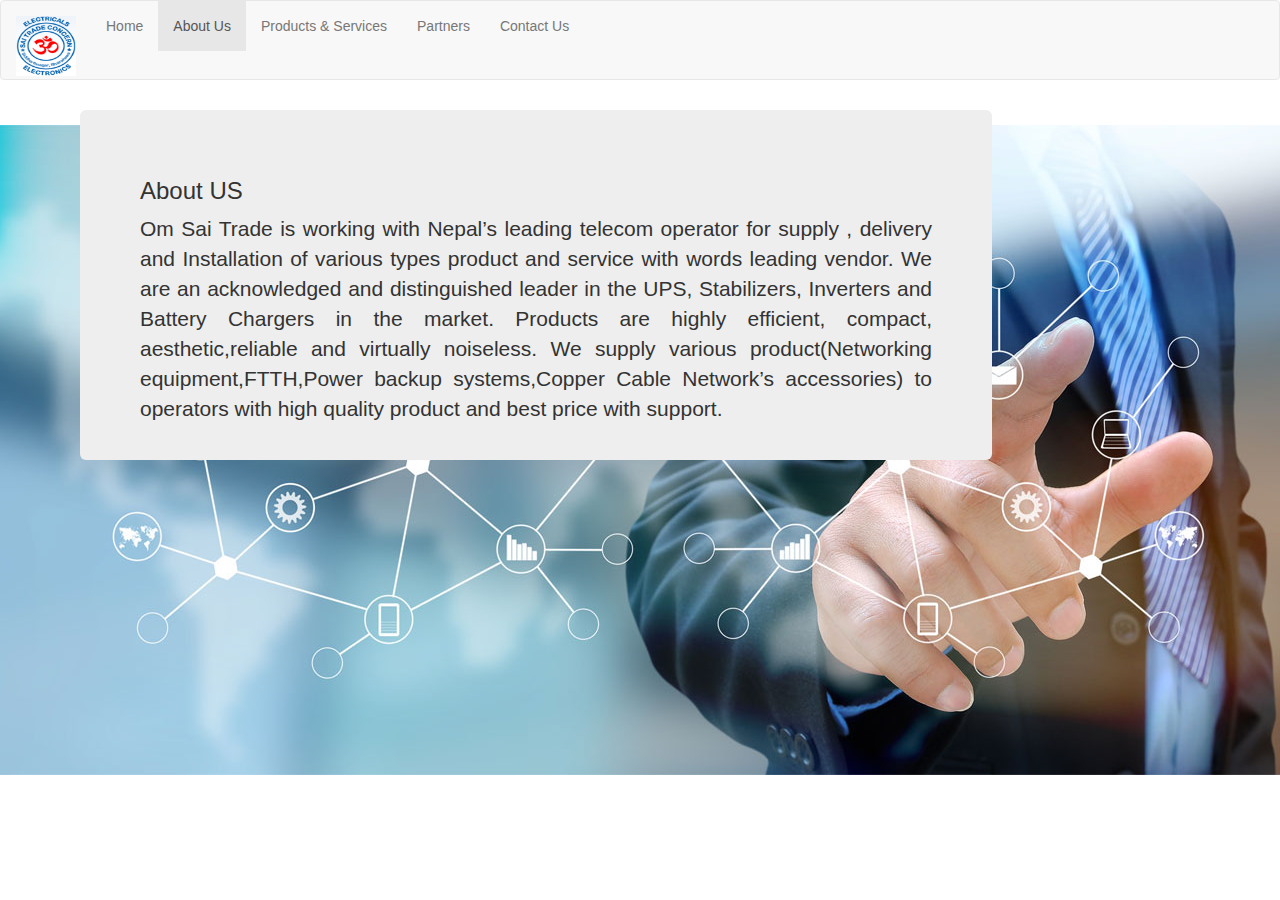
<file: about.html>
<!doctype html>
<html lang="en">
  <head>
    <!-- Required meta tags -->
    <meta charset="utf-8">
    <meta name="viewport" content="width=device-width, initial-scale=1">

    <!-- Custom CSS -->
  <link rel="stylesheet" href="css/style.css"/>

    <!-- Bootstrap CSS -->
    <link rel="stylesheet" href="https://maxcdn.bootstrapcdn.com/bootstrap/3.4.0/css/bootstrap.min.css">
  <script src="https://ajax.googleapis.com/ajax/libs/jquery/3.3.1/jquery.min.js"></script>
  <script src="https://maxcdn.bootstrapcdn.com/bootstrap/3.4.0/js/bootstrap.min.js"></script>

      <!-- <link rel="stylesheet" href="https://stackpath.bootstrapcdn.com/bootstrap/4.3.1/css/bootstrap.min.css" integrity="sha384-ggOyR0iXCbMQv3Xipma34MD+dH/1fQ784/j6cY/iJTQUOhcWr7x9JvoRxT2MZw1T" crossorigin="anonymous"> -->

    <!-- Optional JavaScript -->
    <!-- jQuery first, then Popper.js, then Bootstrap JS -->
    <script src="https://code.jquery.com/jquery-3.3.1.slim.min.js" integrity="sha384-q8i/X+965DzO0rT7abK41JStQIAqVgRVzpbzo5smXKp4YfRvH+8abtTE1Pi6jizo" crossorigin="anonymous"></script>
    <script src="https://cdnjs.cloudflare.com/ajax/libs/popper.js/1.14.7/umd/popper.min.js" integrity="sha384-UO2eT0CpHqdSJQ6hJty5KVphtPhzWj9WO1clHTMGa3JDZwrnQq4sF86dIHNDz0W1" crossorigin="anonymous"></script>
    <script src="https://stackpath.bootstrapcdn.com/bootstrap/4.3.1/js/bootstrap.min.js" integrity="sha384-JjSmVgyd0p3pXB1rRibZUAYoIIy6OrQ6VrjIEaFf/nJGzIxFDsf4x0xIM+B07jRM" crossorigin="anonymous"></script>
    <title>Omsai Trade Concern</title>
  </head>
  <body id="about" >
    <!-- Nav Bar -->
    <nav class="navbar navbar-default">
      <div class="container-fluid">
        <div class="navbar-header">
          <a class="navbar-brand" href="#">
             <img id="logo" src="images/LOGO.gif" alt="">
           </a>

        </div>
        <ul class="nav navbar-nav">
          <li ><a href="index.html">Home</a></li>
          <li class="active"><a href="about.html">About Us</a></li>
          <li><a href="Products.html">Products & Services</a></li>
          <li><a href="partners.html">Partners</a></li>
          <li><a href="contact.html">Contact Us</a></li>
        </ul>
      </div>
    </nav>
    <div class="container">
      <div class="jumbotron">
        <h3>About US</h3>
        <p>Om Sai Trade is working with Nepal’s leading telecom operator for supply , delivery and Installation of various types product and service with words leading vendor. We are an acknowledged and distinguished leader in the UPS, Stabilizers, Inverters and Battery Chargers in the market. Products are highly efficient, compact, aesthetic,reliable and virtually noiseless. We supply various product(Networking equipment,FTTH,Power backup systems,Copper Cable Network’s accessories) to operators with high quality product and best price with support.</p>
      </div>
    </div>











    <!-- <div class="footer">
  <h2>Footer</h2>
</div> -->
  </body>
</html>
</file>
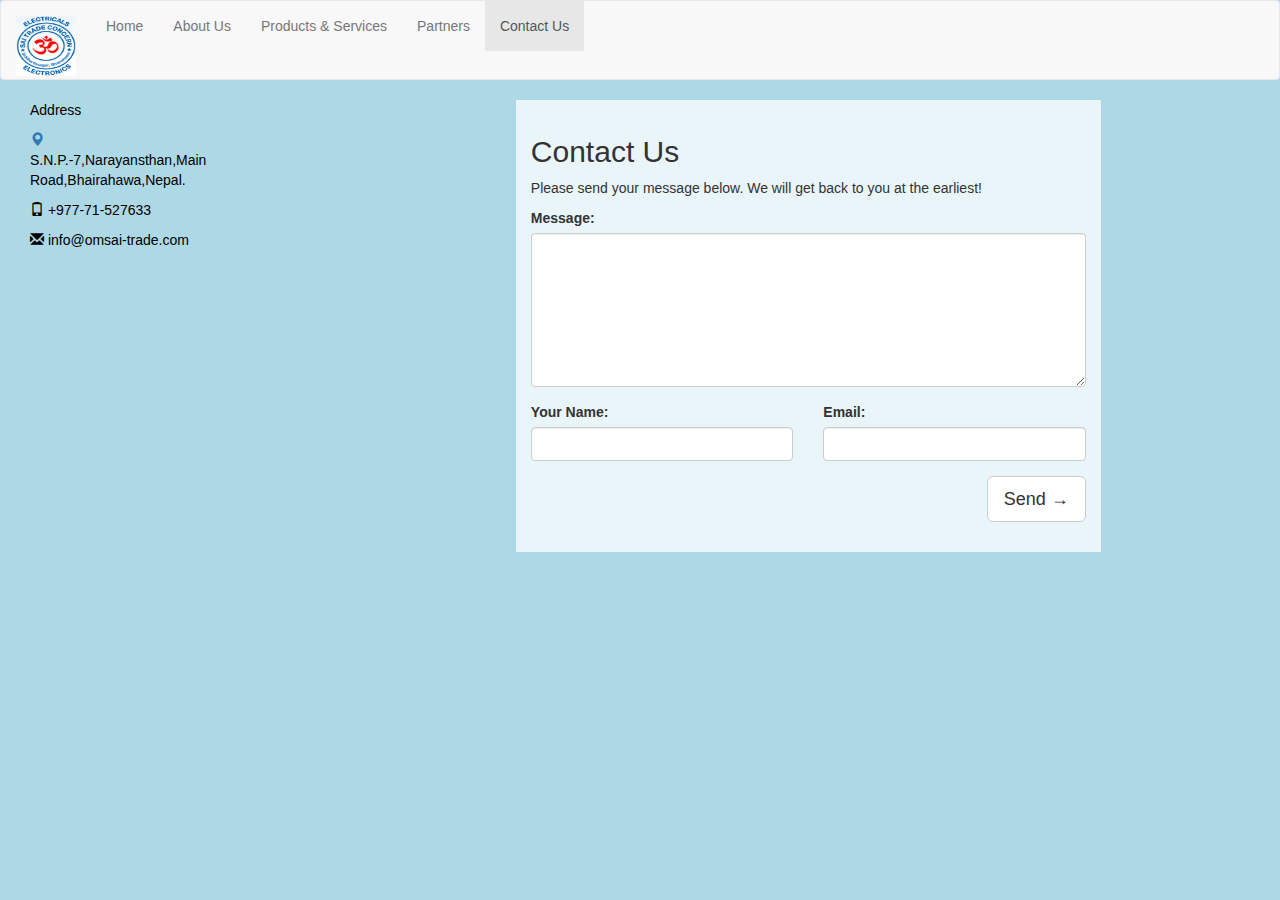
<file: contact.html>
<!DOCTYPE html>
<html>
<head>
<meta name="viewport" content="width=device-width, initial-scale=1">
<meta charset="utf-8">
<meta name="viewport" content="width=device-width, initial-scale=1">

<!-- Custom CSS -->
<link rel="stylesheet" href="css/style.css"/>

<!-- Bootstrap CSS -->
<link rel="stylesheet" href="https://maxcdn.bootstrapcdn.com/bootstrap/3.4.0/css/bootstrap.min.css">
<script src="https://ajax.googleapis.com/ajax/libs/jquery/3.3.1/jquery.min.js"></script>
<script src="https://maxcdn.bootstrapcdn.com/bootstrap/3.4.0/js/bootstrap.min.js"></script>

  <!-- <link rel="stylesheet" href="https://stackpath.bootstrapcdn.com/bootstrap/4.3.1/css/bootstrap.min.css" integrity="sha384-ggOyR0iXCbMQv3Xipma34MD+dH/1fQ784/j6cY/iJTQUOhcWr7x9JvoRxT2MZw1T" crossorigin="anonymous"> -->

<!-- Optional JavaScript -->
<!-- jQuery first, then Popper.js, then Bootstrap JS -->
 <script src="https://code.jquery.com/jquery-1.12.4.min.js" integrity="sha384-nvAa0+6Qg9clwYCGGPpDQLVpLNn0fRaROjHqs13t4Ggj3Ez50XnGQqc/r8MhnRDZ" crossorigin="anonymous"></script>
 <script src="https://cdnjs.cloudflare.com/ajax/libs/popper.js/1.14.7/umd/popper.min.js" integrity="sha384-UO2eT0CpHqdSJQ6hJty5KVphtPhzWj9WO1clHTMGa3JDZwrnQq4sF86dIHNDz0W1" crossorigin="anonymous"></script>
<script src="https://stackpath.bootstrapcdn.com/bootstrap/4.3.1/js/bootstrap.min.js" integrity="sha384-JjSmVgyd0p3pXB1rRibZUAYoIIy6OrQ6VrjIEaFf/nJGzIxFDsf4x0xIM+B07jRM" crossorigin="anonymous"></script>
<script src="form.js"></script>

</head>
<body id="contact">

<!--  Container (Contact Section) -->

<nav class="navbar navbar-default">
  <div class="container-fluid">
    <div class="navbar-header">
      <a class="navbar-brand" href="#">
         <img id="logo" src="images/LOGO.gif" alt="">
       </a>

    </div>
    <ul class="nav navbar-nav">
      <li ><a href="index.html">Home</a></li>
      <li><a href="about.html">About Us</a></li>
      <li><a href="Products.html">Products & Services</a></li>
      <li><a href="partners.html">Partners</a></li>
      <li class="active"><a href="contact.html">Contact Us</a></li>


    </ul>
  </div>
</nav>
<!--Google map-->
<!-- <div id="map-container-google-1" class="z-depth-1-half map-container" style="height: 500px">
  <h2>Find Us</h2>
  <iframe src="https://www.google.com/maps/place/Om+Sai+Trade+Concern/@27.511242,83.4514175,19.52z/data=!4m5!3m4!1s0x39969a3841151ca9:0x1bdd9414cb53159f!8m2!3d27.511311!4d83.452108?hl=en-US" frameborder="0"
    style="border:0" allowfullscreen></iframe>
</div> -->

<!--Google Maps-->
 <div id="contact" class="container-fluid bg-grey">
      <div class="col-sm-2">
        <p class="ctc">Address</p>
        <p class="ctc"><a href="https://www.google.com/maps/place/Om+Sai+Trade+Concern/@27.5113157,83.4499193,17z/data=!3m1!4b1!4m5!3m4!1s0x39969a3841151ca9:0x1bdd9414cb53159f!8m2!3d27.511311!4d83.452108?hl=en-US" target="_blank"<span class="glyphicon glyphicon-map-marker" >
 </span></a> S.N.P.-7,Narayansthan,Main Road,Bhairahawa,Nepal. </p>
        <p class="ctc"><span class="glyphicon glyphicon-phone"></span> +977-71-527633</p>
        <p class="ctc"><span class="glyphicon glyphicon-envelope"></span> info@omsai-trade.com</p>
      </div>
      <div class="container">
          <div class="row">
              <div class="col-md-6 col-md-offset-3" id="form_container">
                  <h2>Contact Us</h2>
                  <p> Please send your message below. We will get back to you at the earliest! </p>
                  <form role="form" method="post" id="reused_form">
                      <div class="row">
                          <div class="col-sm-12 form-group">
                              <label for="message"> Message:</label>
                              <textarea class="form-control" type="textarea" name="message" id="message" maxlength="6000" rows="7"></textarea>
                          </div>
                      </div>
                      <div class="row">
                          <div class="col-sm-6 form-group">
                              <label for="name"> Your Name:</label>
                              <input type="text" class="form-control" id="name" name="name" required>
                          </div>
                          <div class="col-sm-6 form-group">
                              <label for="email"> Email:</label>
                              <input type="email" class="form-control" id="email" name="email" required>
                          </div>
                      </div>
                      <div class="row">
                          <div class="col-sm-12 form-group">
                              <button type="submit" class="btn btn-lg btn-default pull-right" >Send &rarr;</button>
                          </div>
                      </div>
                  </form>
                  <div id="success_message" style="width:100%; height:100%; display:none; "> <h3>Posted your message successfully!</h3> </div>
                  <div id="error_message" style="width:100%; height:100%; display:none; "> <h3>Error</h3> Sorry there was an error sending your form. </div>
              </div>
          </div>
      </div>

  </div>
</body>
</html>
</file>
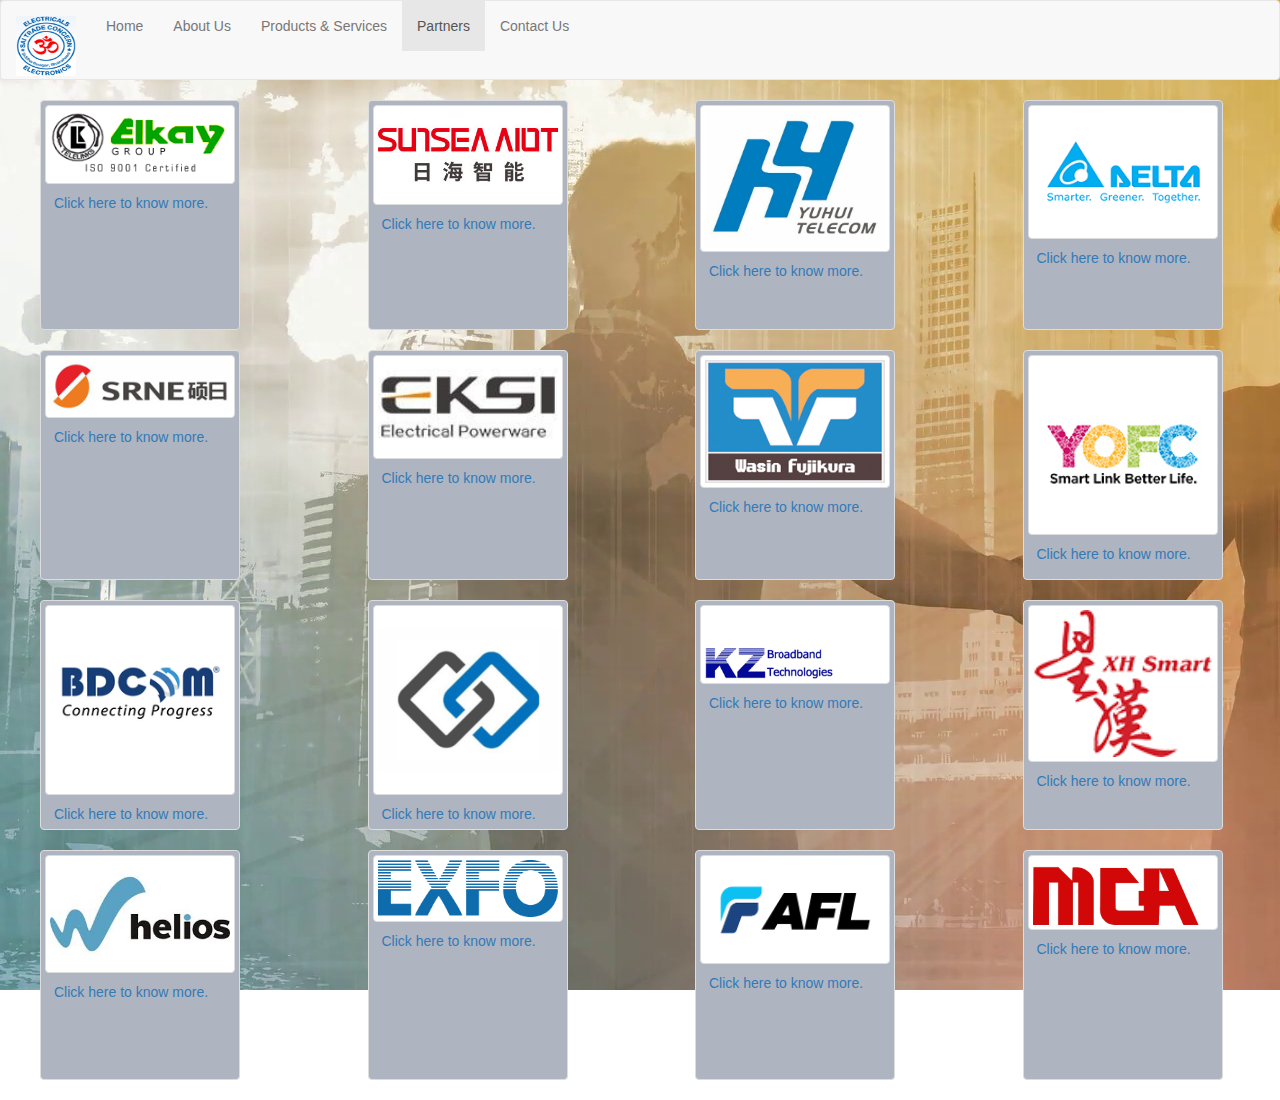
<file: partners.html>
<!doctype html>
<html lang="en">
  <head>
    <!-- Required meta tags -->
    <meta charset="utf-8">
    <meta name="viewport" content="width=device-width, initial-scale=1">

    <!-- Custom CSS -->
  <link rel="stylesheet" href="css/style.css"/>

    <!-- Bootstrap CSS -->
    <link rel="stylesheet" href="https://maxcdn.bootstrapcdn.com/bootstrap/3.4.0/css/bootstrap.min.css">
  <script src="https://ajax.googleapis.com/ajax/libs/jquery/3.3.1/jquery.min.js"></script>
  <script src="https://maxcdn.bootstrapcdn.com/bootstrap/3.4.0/js/bootstrap.min.js"></script>

      <!-- <link rel="stylesheet" href="https://stackpath.bootstrapcdn.com/bootstrap/4.3.1/css/bootstrap.min.css" integrity="sha384-ggOyR0iXCbMQv3Xipma34MD+dH/1fQ784/j6cY/iJTQUOhcWr7x9JvoRxT2MZw1T" crossorigin="anonymous"> -->

    <!-- Optional JavaScript -->
    <!-- jQuery first, then Popper.js, then Bootstrap JS -->
    <script src="https://code.jquery.com/jquery-3.3.1.slim.min.js" integrity="sha384-q8i/X+965DzO0rT7abK41JStQIAqVgRVzpbzo5smXKp4YfRvH+8abtTE1Pi6jizo" crossorigin="anonymous"></script>
    <script src="https://cdnjs.cloudflare.com/ajax/libs/popper.js/1.14.7/umd/popper.min.js" integrity="sha384-UO2eT0CpHqdSJQ6hJty5KVphtPhzWj9WO1clHTMGa3JDZwrnQq4sF86dIHNDz0W1" crossorigin="anonymous"></script>
    <script src="https://stackpath.bootstrapcdn.com/bootstrap/4.3.1/js/bootstrap.min.js" integrity="sha384-JjSmVgyd0p3pXB1rRibZUAYoIIy6OrQ6VrjIEaFf/nJGzIxFDsf4x0xIM+B07jRM" crossorigin="anonymous"></script>
    <title>Omsai Trade Concern</title>

  </head>
  <body id="partner">
    <!-- Nav Bar -->
    <nav class="navbar navbar-default">
      <div class="container-fluid">
        <div class="navbar-header">
          <a class="navbar-brand" href="#">
             <img id="logo" src="images/LOGO.gif" alt="">
           </a>

        </div>
        <ul class="nav navbar-nav">
          <li><a href="index.html">Home</a></li>
          <li><a href="about.html">About Us</a></li>
          <li><a href="Products.html">Products & Services</a></li>
          <li class="active"><a href="partners.html">Partners</a></li>
          <li><a href="contact.html">Contact Us</a></li>


        </ul>
      </div>
    </nav>

    <div class="row" id="thumb">
       <div class="col-lg-3 col-md-4 col-6">
         <div class="thumbnail">
           <a href="images/logo1.gif"  target="_blank">
             <img class="img-fluid img-thumbnail" src="images/logo1.gif" alt="ekayai" style="width:100%">
             <div class="caption">
               <p><a href="https://www.elkay.in/" target="_blank"/>Click here to know more.</p>
             </div>
           </a>
         </div>
       </div>
       <div class="col-lg-3 col-md-4 col-6">
         <div class="thumbnail">
           <a href="images/sunsea.jpg"  target="_blank">
             <img class="img-fluid img-thumbnail " src="images/sunsea.jpg" alt="sunsea" style="width:100%">
             <div class="caption">
               <p><a href="http://www.sunseagroup.com/en/" target="_blank"/>Click here to know more.</p>
             </div>
           </a>
         </div>
       </div>
       <div class="col-lg-3 col-md-4 col-6">
         <div class="thumbnail">
           <a href="images/yuhui1.jpg"  target="_blank">
             <img class="img-fluid img-thumbnail" src="images/yuhui1.jpg" alt="Yuhui" style="width:100%">
             <div class="caption">
               <p><a href="http://www.nbyuhui.com/" target="_blank"/>Click here to know more.</p>
             </div>
           </a>
         </div>
       </div>
       <div class="col-lg-3 col-md-4 col-6">
         <div class="thumbnail">
           <a href="images/delta.gif"  target="_blank">
             <img class="img-fluid img-thumbnail" src="images/delta.gif" alt="delta" style="width:100%">
             <div class="caption">
               <p><a href="https://www.deltaelectronicsindia.com/" target="_blank"/>Click here to know more.</p>
             </div>
           </a>
         </div>
       </div>
       <div class="col-lg-3 col-md-4 col-6">
         <div class="thumbnail">
           <a href="images/srne.jpg"  target="_blank">
             <img class="img-fluid img-thumbnail" src="images/srne.jpg" alt="SRNE" style="width:100%">
             <div class="caption">
               <p><a href="https://www.srnesolar.com/" target="_blank"/>Click here to know more.</p>
             </div>
           </a>
         </div>
       </div>
       <div class="col-lg-3 col-md-4 col-6">
         <div class="thumbnail">
           <a href="images/EKSI.jpg"  target="_blank">
             <img class="img-fluid img-thumbnail" src="images/EKSI.jpg" alt="eksi" style="width:100%">
             <div class="caption">
               <p><a href="http://www.gsopower.com/en/" target="_blank"/>Click here to know more.</p>
             </div>
           </a>
         </div>
       </div>
       <div class="col-lg-3 col-md-4 col-6">
         <div class="thumbnail">
           <a href="images/was.png"  target="_blank">
             <img class="img-fluid img-thumbnail" src="images/was.png" alt="nwf" style="width:100%">
             <div class="caption">
               <p><a href="http://en.nwf.cn/" target="_blank"/>Click here to know more.</p>
             </div>
           </a>
         </div>
       </div>
       <div class="col-lg-3 col-md-4 col-6">
         <div class="thumbnail">
           <a href="images/index.jpg"  target="_blank">
             <img class="img-fluid img-thumbnail" src="images/index.jpg" alt="yofc  " style="width:100%">
             <div class="caption">
               <p><a href="https://en.yofc.com/" target="_blank"/>Click here to know more.</p>
             </div>
           </a>
         </div>
       </div>
       <div class="col-lg-3 col-md-4 col-6">
         <div class="thumbnail">
           <a href="images/0.png"  target="_blank">
             <img class="img-fluid img-thumbnail" src="images/0.png" alt="bdcom" style="width:100%">
             <div class="caption">
               <p><a href="https://www.bdcom.com//" target="_blank"/>Click here to know more.</p>
             </div>
           </a>
         </div>
       </div>
       <div class="col-lg-3 col-md-4 col-6">
         <div class="thumbnail">
           <a href="images/app.png"  target="_blank">
             <img class="img-fluid img-thumbnail" src="images/app.png" alt="shenzen" style="width:100%">
             <div class="caption">
               <p><a href="http://www.apttek.com.cn/" target="_blank"/>Click here to know more.</p>
             </div>
           </a>
         </div>
       </div>
       <div class="col-lg-3 col-md-4 col-6">
         <div class="thumbnail">
           <a href="images/images.png"  target="_blank">
             <img class="img-fluid img-thumbnail" src="images/images.png" alt="kz" style="width:100%">
             <div class="caption">
               <p><a href="http://www.kzbtech.com/" target="_blank"/>Click here to know more.</p>
             </div>
           </a>
         </div>
       </div>
       <div class="col-lg-3 col-md-4 col-6">
         <div class="thumbnail">
           <a href="images/xhs.png"  target="_blank">
             <img class="img-fluid img-thumbnail" src="images/xhs.png" alt="sim" style="width:100%">
             <div class="caption">
               <p><a href="http://www.china-xinghan.com/index_en.aspx/" target="_blank"/>Click here to know more.</p>
             </div>
           </a>
         </div>
       </div>
       <div class="col-lg-3 col-md-4 col-6">
         <div class="thumbnail">
           <a href="images/hel.jpeg"  target="_blank">
             <img class="img-fluid img-thumbnail" src="images/hel.jpeg" alt="helios" style="width:100%">
             <div class="caption">
               <p><a href="http://www.heliostelecom.com/" target="_blank"/>Click here to know more.</p>
             </div>
           </a>
         </div>
         </div>
         <div class="col-lg-3 col-md-4 col-6">
           <div class="thumbnail">
             <a href="images/EXFO.png"  target="_blank">
               <img class="img-fluid img-thumbnail" src="images/EXFO.png" alt="EXFO" style="width:100%">
               <div class="caption">
                 <p><a href="https://www.exfo.com/en/" target="_blank"/>Click here to know more.</p>
               </div>
             </a>
           </div>
       </div>
       <div class="col-lg-3 col-md-4 col-6">
         <div class="thumbnail">
           <a href="images/afl.png"  target="_blank">
             <img class="img-fluid img-thumbnail" src="images/afl.png" alt="EXFO" style="width:100%">
             <div class="caption">
               <p><a href="https://www.aflglobal.com/Home.aspx" target="_blank"/>Click here to know more.</p>
             </div>
           </a>
         </div>
     </div>
     <div class="col-lg-3 col-md-4 col-6">
       <div class="thumbnail">
         <a href="images/mca.png"  target="_blank">
           <img class="img-fluid img-thumbnail" src="images/mca.png" alt="MCA Battery" style="width:100%">
           <div class="caption">
             <p><a href="http://www.mca-battery.com/" target="_blank"/>Click here to know more.</p>
           </div>
         </a>
       </div>
    </div>
    </div>
  </body>
</html>
</file>
<file: css/style.css>
body
{

  -webkit-font-smoothing:antialised;
  text-rendering: optimizeLegibility;
  font-family: monospace;
}

#contact{
  /* background: url('../images/contact.jpg')no-repeat center fixed; */
  background-color:lightblue;
}

#product{
  background: url('../images/products1.jpg')no-repeat center fixed;
  background-size: cover;

}

#partner{
  background: url('../images/bus.png')no-repeat center fixed;
}

#about{
  background: url('../images/aboutus.jpg')no-repeat center fixed;

}

#color{
  background-color: lightblue;
}

#form_container
{
	padding:15px 15px;
	margin-bottom:50px;
	background: rgba(255,255,255,0.75);
}
#service{
  padding:10px;
}
/* #myCarousel{
  height:300px;
  width:1500px;
}
.carousel-inner > .item > img{
  height: 10%;
    width: 10%;
    margin: 2px;
  }

  .carousel-inner > .item > .carousel-caption{

      margin: 50px;
    } */
#features
{
  text-align: center;
}
#features img{
  margin: 0 0 20px;
}

.jumbotron
{
  float: left;
  background-color:blue;
  text-align: center;
  height: 350px;
  width: 80%;
  text-align: justify;
  margin: 10px;
}
.jumbotron p,h1
{
  font-family: sans-serif;
  text-decoration-color: white;
}

ul.unstyled
{
  list-style: none;
  padding: 0;
}
#myCarousel
{
  padding-top: 0px;
}
#slide1
{
  background:url('../images/cables.jpg')top center no-repeat;
}
#slide2
{
background:url('../images/pp.jpg')top center no-repeat;
}
#slide3
{
  background:url('../images/ups2.png')top center no-repeat;
}
@media(max-width:480px)
{}
@media(max-width:768px)
{
  #myCarousel .item
  {
    height: 400px;
  }


  #slide1
  {
    background:url('../images/cables.jpg')top center no-repeat;
  }
  #slide2
  {
  background:url('../images/pp.jpg')top center no-repeat;
  }
  #slide3
  {
    background:url('../images/ups2.png')top center no-repeat;
  }
  #slide4
  {
    background:url('../images/odn1.png')top center no-repeat;
  }
  #slide5
  {
    background:url('../images/ont.png')top center no-repeat;
  }
  #slide6
  {
    background:url('../images/switches.png')top center no-repeat;
  }
  #slide7
  {
    background:url('../images/pdh.png')top center no-repeat;
  }
}
@media(min-width:1200px)
{
  #myCarousel .item
  {
    height: 500px;
  }
  #slide1
  {
    background:url('../images/cables.jpg')top center no-repeat;
  }
  #slide2
  {
  background:url('../images/pp.jpg')top center no-repeat;
  }
  #slide3
  {
    background:url('../images/ups2.png')top center no-repeat;
  }
  #slide4
  {
    background:url('../images/odn1.png')top center no-repeat;
  }
  #slide5
  {
    background:url('../images/ont.png')top center no-repeat;
  }
  #slide6
  {
    background:url('../images/switches.png')top center no-repeat;
  }
  #slide7
  {
    background:url('../images/pdh.png')top center no-repeat;
  }
}


/* .footer{
   position: fixed;
   left: 0;
   bottom: 0;
   width: 100%;
   background-color: #002D40;
   color: white;
   text-align: center;
   margin-bottom:-20px;
} */

#comments{
  width:100%;

}

#btn{
  margin-bottom:10px;
}

#title{
  float:left;
}

#logo{
  height: 60px;
  width: 60px;
}

.navbar{
  height: 80px;
}
.navbar-brand {
  padding: 0 15px;
  height: 100px;
  line-height: 100px;
}

.nav{
  padding-bottom: 2px;
}

/* Footer */
/* .footer {
  padding: 20px;
  text-align: center;
  background: #ddd;
} */

.card-body{
  float: right;
}

.card{
  height: 50%;
  width: 50%;
}

/* Dropdown Button */
.dropbtn {
  background-color: #4CAF50;
  color: white;
  padding: 16px;
  font-size: 16px;
  border: none;
}

/* The container <div> - needed to position the dropdown content */
.dropdown {
  position: relative;
  display: inline-block;
}

/* Dropdown Content (Hidden by Default) */
.dropdown-content {
  display: none;
  position: absolute;
  background-color: #f1f1f1;
  min-width: 160px;
  box-shadow: 0px 8px 16px 0px rgba(0,0,0,0.2);
  z-index: 1;
}

/* Links inside the dropdown */
.dropdown-content a {
  color: black;
  padding: 12px 16px;
  text-decoration: none;
  display: block;
}

/* Change color of dropdown links on hover */
.dropdown-content a:hover {background-color: #ddd;}

/* Show the dropdown menu on hover */
.dropdown:hover .dropdown-content {display: block;}

/* Change the background color of the dropdown button when the dropdown content is shown */
.dropdown:hover .dropbtn {background-color: #3e8e41;}

.thumbnail{
  background-color:rgb(174, 181, 193) !important;
  width: 200px;
  height: 230px;
  margin-right: 70px;
  margin-left:40px;
  display: flex;
}

.ctc{
  color:black;
}

/* Set height of the grid so .sidenav can be 100% (adjust as needed) */

    /* Add a gray background color and some padding to the footer */
   footer {
     background-color: #f2f2f2;
     padding: 20px;
   }

   .carousel-inner img {
     width: 100%;
     min-height: 200px;
   }

   /* Hide the carousel text when the screen is less than 600 pixels wide */
   @media (max-width: 600px) {
     .carousel-caption {
       display: none;
     }
   }
</file>
